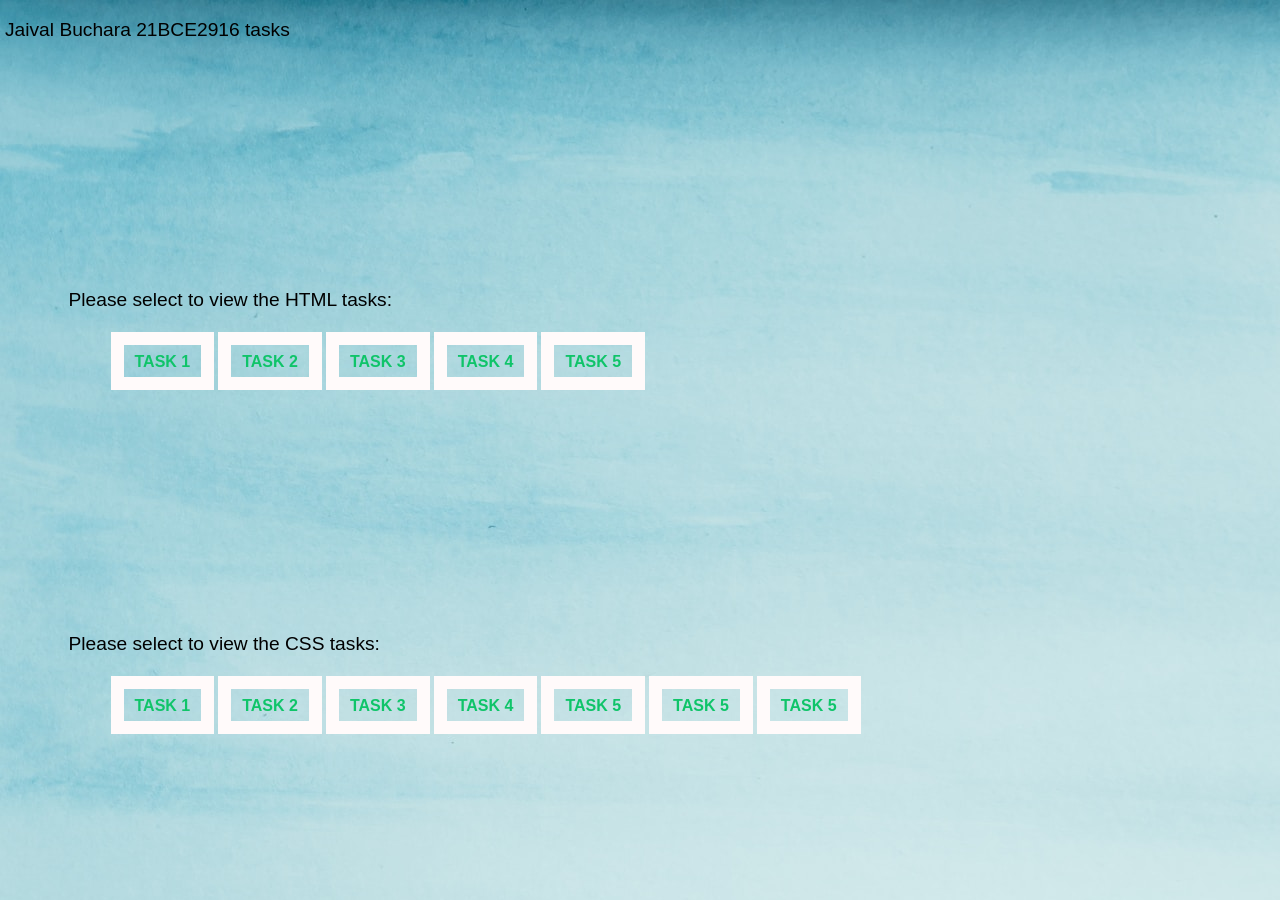
<file: index.html>
<!DOCTYPE html>
<html lang="en">
<head>
    <meta charset="UTF-8">
    <meta name="viewport" content="width=device-width, initial-scale=1.0">
    <title>Ethnus Mern FS</title>
    <link rel="stylesheet" href="index.css">
</head>
<body>
    <p>Jaival Buchara 21BCE2916 tasks</p>
    <div>
        Please select to view the HTML tasks:
        
        <ul id="lb">
            <li>
                <button>
                    <a href="HTML/task1/t1.html" target="_blank">TASK 1</a>
                </button>
                
            </li>
            <li>
                <button>
                    <a href="HTML/task2/t2.html" target="_blank">TASK 2</a>
                </button>
            </li>
            <li>
                <button>
                    <a href="HTML/task3/t3.html" target="_blank">TASK 3</a>
                </button>
            </li>
            <li>
                <button>
                    <a href="HTML/task4/t4.html" target="_blank">TASK 4</a>
                </button>
            </li>
            <li>
                <button>
                    <a href="HTML/task5/t5.html" target="_blank">TASK 5</a>
                </button>
            </li>
        </ul>
    </div>
    
    <div >
        Please select to view the CSS tasks:
        
        <ul id="lb">
            <li>
                <button>
                    <a href="CSS/task1/t1.html" target="_blank">TASK 1</a>
                </button>
                
            </li>
            <li>
                <button>
                    <a href="CSS/task2/t2.html" target="_blank">TASK 2</a>
                </button>
            </li>
            <li>
                <button>
                    <a href="CSS/task3/t3.html" target="_blank">TASK 3</a>
                </button>
            </li>
            <li>
                <button>
                    <a href="CSS/task4/t4.html" target="_blank">TASK 4</a>
                </button>
            </li>
            <li>
                <button>
                    <a href="CSS/task5/t5.html" target="_blank">TASK 5</a>
                </button>
            </li>
            <li>
                <button>
                    <a href="CSS/task6/t5.html" target="_blank">TASK 5</a>
                </button>
            </li>
            <li>
                <button>
                    <a href="CSS/task7/t5.html" target="_blank">TASK 5</a>
                </button>
            </li>
        </ul>
    </div>
    
    
</body>
</html>
</file>
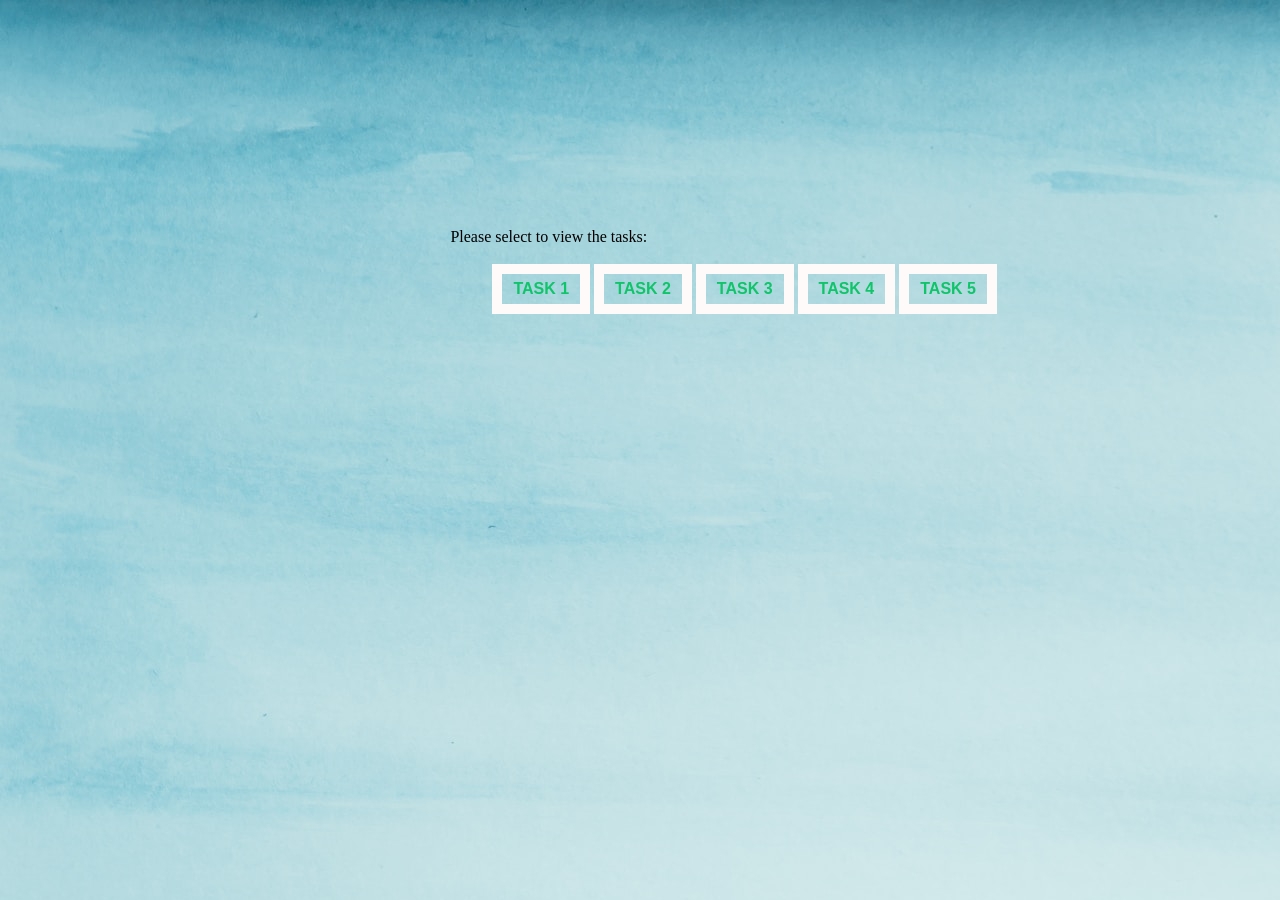
<file: index/index.html>
<!DOCTYPE html>
<html lang="en">
<head>
    <meta charset="UTF-8">
    <meta name="viewport" content="width=device-width, initial-scale=1.0">
    <title>Ethnus Mern FS</title>
    <link rel="stylesheet" href="index.css">
</head>
<body>
    <div class = "basichead center">
        Please select to view the tasks:
        <ul id="lb">
            <li>
                <button>
                    <a href="../task1/t1.html" target="_blank">TASK 1</a>
                </button>
                
            </li>
            <li>
                <button>
                    <a href="../task2/t2.html" target="_blank">TASK 2</a>
                </button>
            </li>
            <li>
                <button>
                    <a href="../task3/t3.html" target="_blank">TASK 3</a>
                </button>
            </li>
            <li>
                <button>
                    <a href="../task4/t4.html" target="_blank">TASK 4</a>
                </button>
            </li>
            <li>
                <button>
                    <a href="../task5/t5.html" target="_blank">TASK 5</a>
                </button>
            </li>
        </ul>
    </div>
    <ul>

    </ul>   
    
    
</body>
</html>
</file>
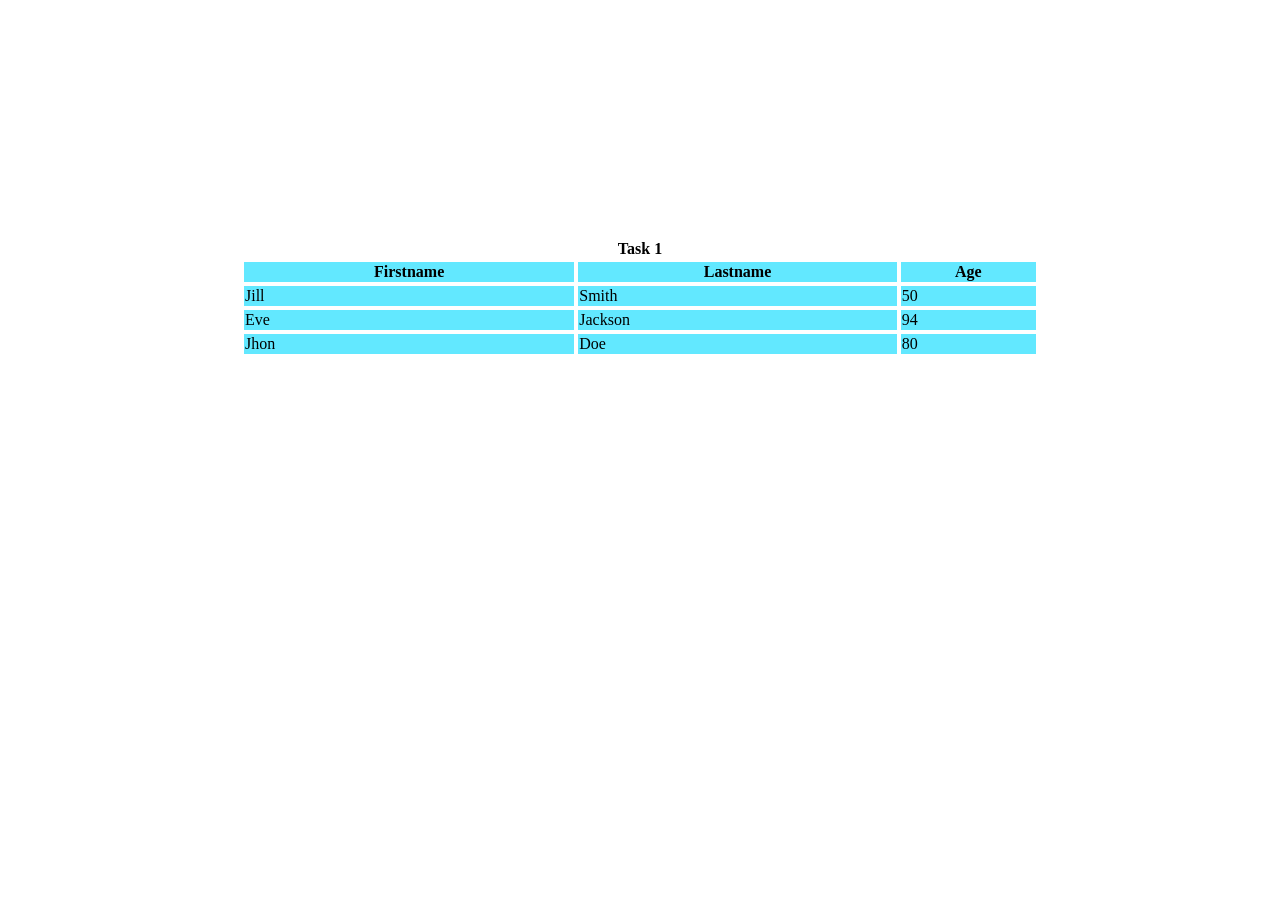
<file: task1/t1.html>
<!DOCTYPE html>
<html lang="en">
<head>
    <meta charset="UTF-8">
    <meta name="viewport" content="width=device-width, initial-scale=1.0">
    <title>Ethnus Task 1</title>
    <link rel = "stylesheet" href="t1.css">
</head>
<body>
    <table>
        <caption class="heading"><strong>Task 1</strong></caption>
        <tr>
            <th>Firstname</th>
            <th>Lastname</th>
            <th>Age</th>
        </tr>
        <tr>
            <td>Jill</td>
            <td>Smith</td>
            <td>50</td>
        </tr>
        <tr>
            <td>Eve</td>
            <td>Jackson</td>
            <td>94</td>
        </tr>
        <tr>
            <td>Jhon</td>
            <td>Doe</td>
            <td>80</td>
        </tr>
    </table>
</body>
</html>
</file>
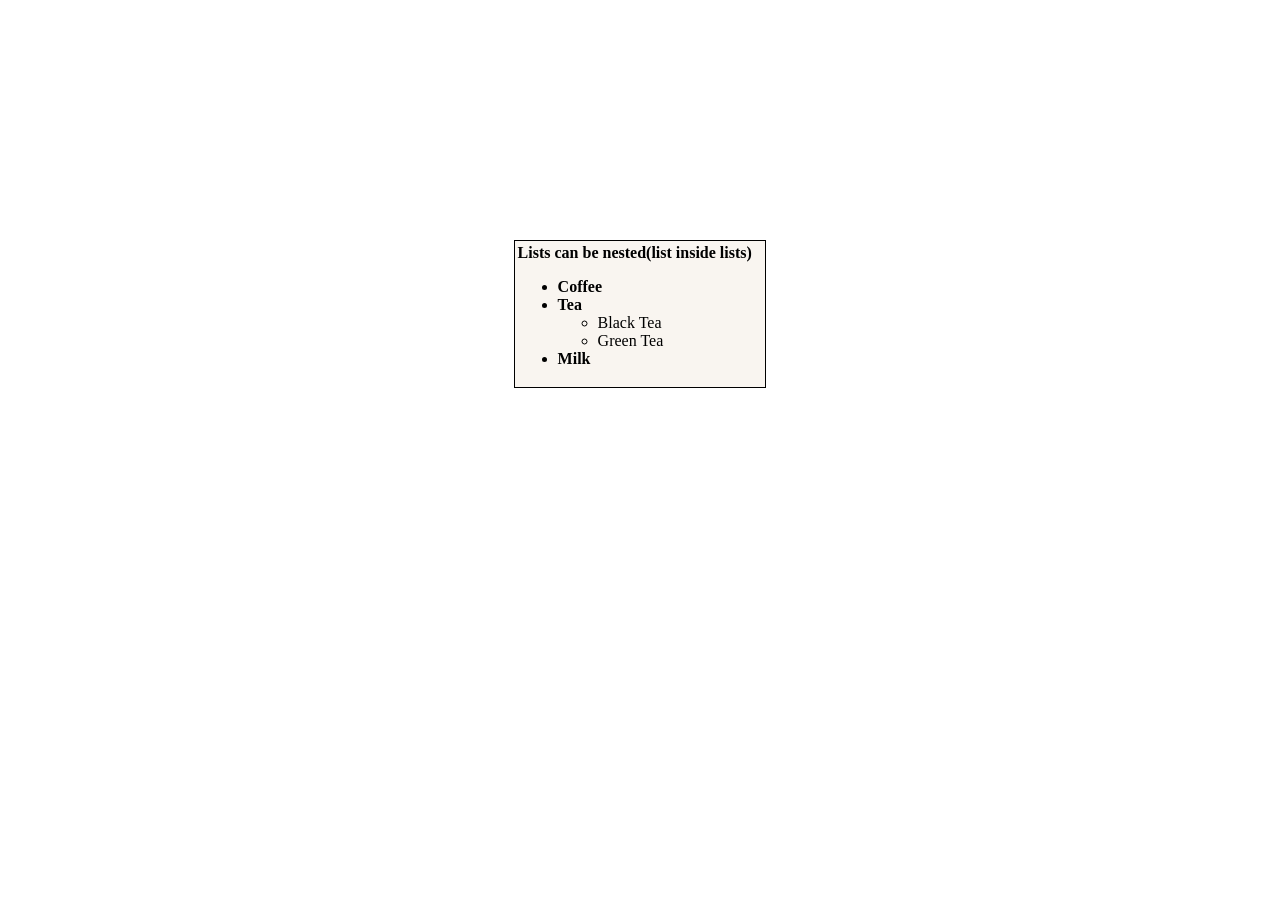
<file: task2/t2.html>
<!DOCTYPE html>
<html lang="en">
<head>
    <meta charset="UTF-8">
    <meta name="viewport" content="width=device-width, initial-scale=1.0">
    <title>Ethnus Task 2</title>
    <link rel="stylesheet" href="t2.css">
</head>
<body>
    <div class = "box">
        <span>Lists can be nested(list inside lists)</span>
        <ul id = "outer">
            <li>Coffee</li>
            <li>Tea</li>
            <ul id = "inner">
                <li>Black Tea</li>
                <li>Green Tea</li>
            </ul>
            <li>Milk</li>
        </ul>
    </div>
</body>
</html>
</file>
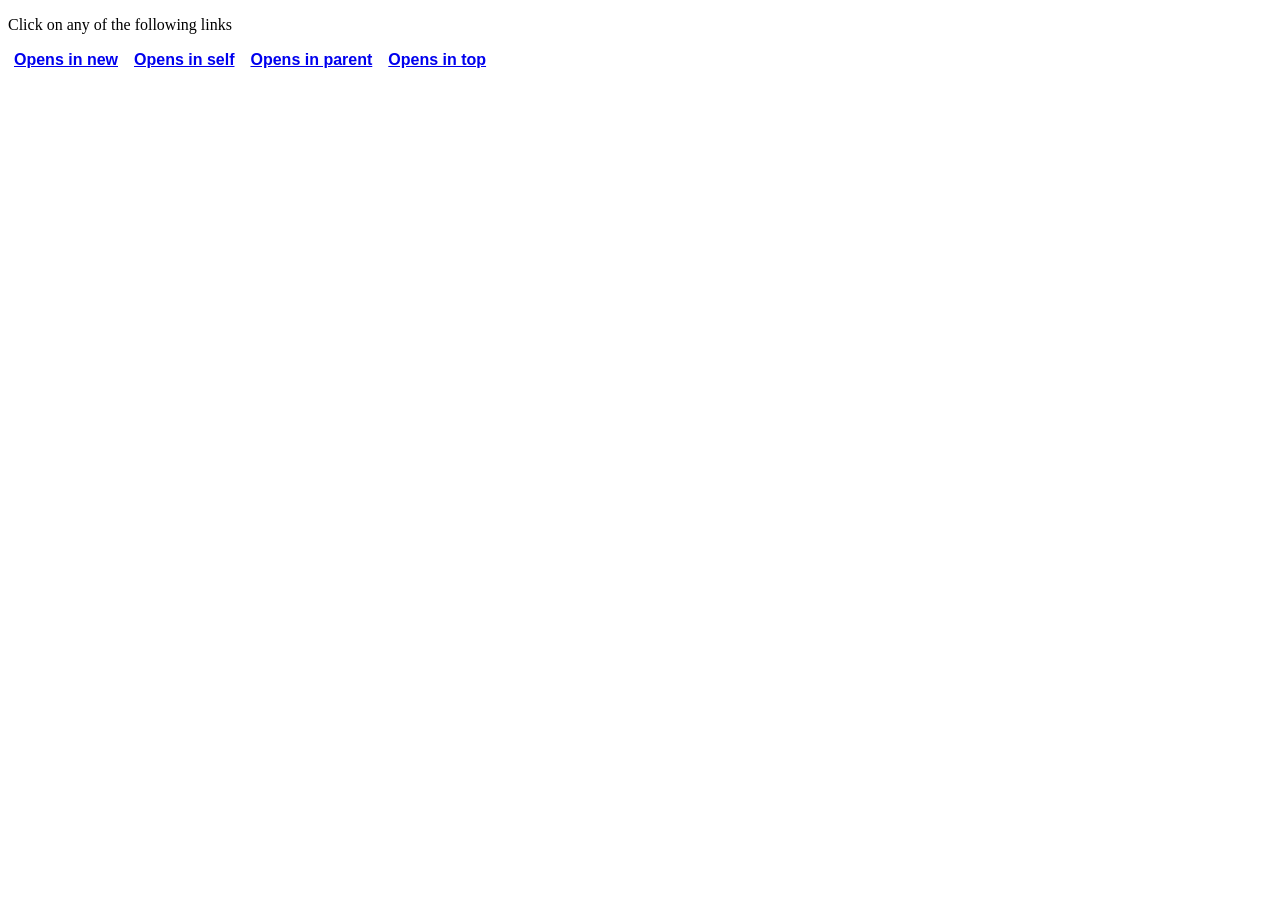
<file: task3/t3.html>
<!DOCTYPE html>
<html lang="en">
<head>
    <meta charset="UTF-8">
    <meta name="viewport" content="width=device-width, initial-scale=1.0">
    <title>Ethnus Task 3</title>
    <link rel = "stylesheet" href = "t3.css">
</head>
<body>
    <div id="box">
        <div id="para">
            <p>Click on any of the following links</p>
                <span><button class="buttoncontainer"><a href="https://www.youtube.com/" target="_blank">Opens in new</a></button></span>
                <span><button class="buttoncontainer"><a href="https://www.youtube.com/" target="_self">Opens in self</a></button></span>
                <span><button class="buttoncontainer"><a href="https://www.youtube.com/" target="_parent">Opens in parent</a></button></span>
                <span><button class="buttoncontainer"><a href="https://www.youtube.com/" target="_top">Opens in top</a></button></span>
        </div>
    </div>
</body>
</html>
</file>
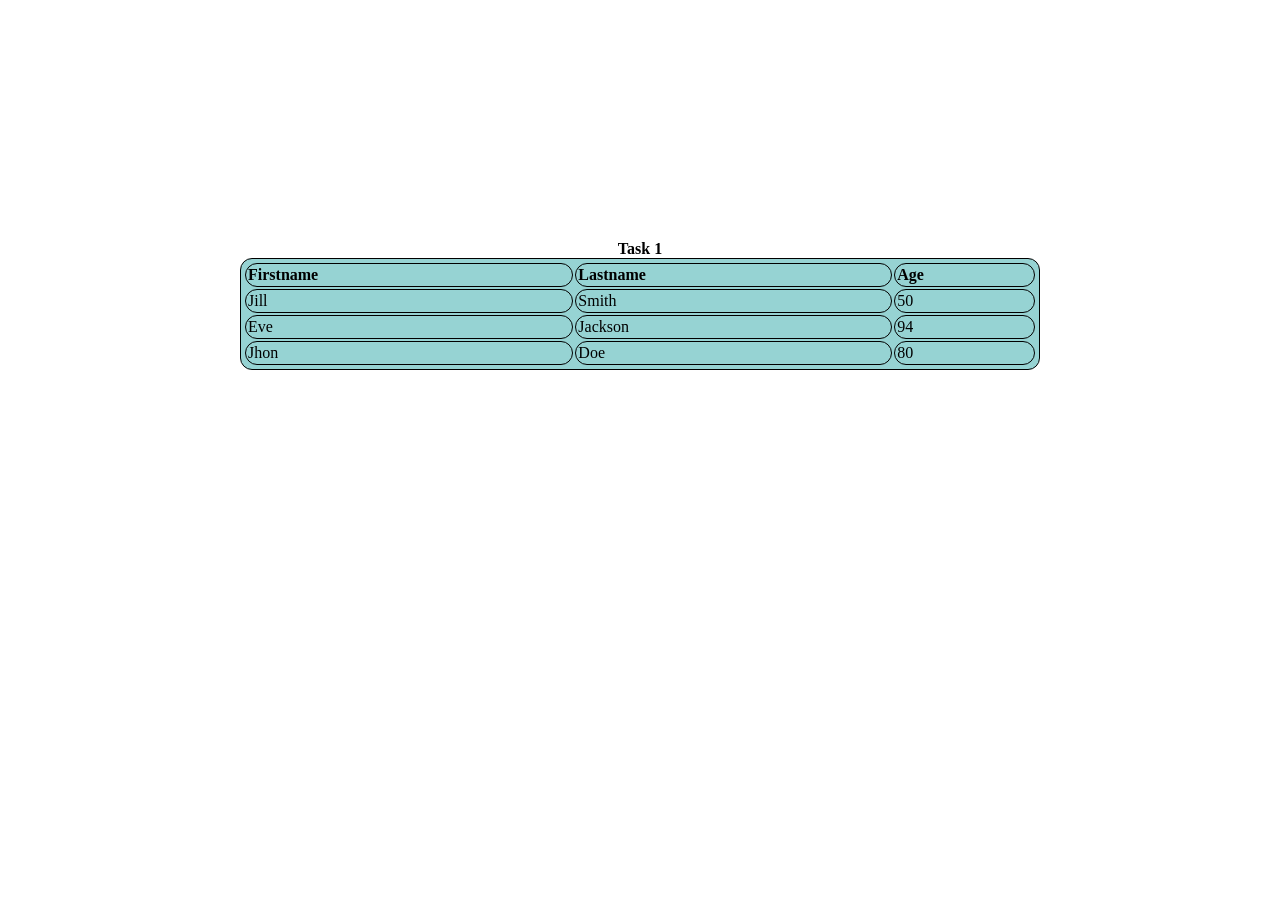
<file: CSS/task1/t1.html>
<!DOCTYPE html>
<html lang="en">

<head>
    <meta charset="UTF-8">
    <meta name="viewport" content="width=device-width, initial-scale=1.0">
    <title>CSS TASK 1</title>
    <style>
        table {
            width: 50rem;
            margin-left: auto;
            margin-right: auto;
            margin-top: 15rem;
            margin-bottom: auto;
            background-color: rgb(150 211 211);
            border: 1.2px solid black;
            padding: 2px;
            border-radius: 12px;
        }

        th,
        td {
            padding: 2px;
            margin: 4px;
            border: 1.2px solid black;
            text-align: left;
            border-radius: 12px;
        }
    </style>
</head>

<body>
    <table>
        <caption><strong>Task 1</strong></caption>
        <tr>
            <th>Firstname</th>
            <th>Lastname</th>
            <th>Age</th>
        </tr>
        <tr>
            <td>Jill</td>
            <td>Smith</td>
            <td>50</td>
        </tr>
        <tr>
            <td>Eve</td>
            <td>Jackson</td>
            <td>94</td>
        </tr>
        <tr>
            <td>Jhon</td>
            <td>Doe</td>
            <td>80</td>
        </tr>
    </table>
</body>

</html>
</file>
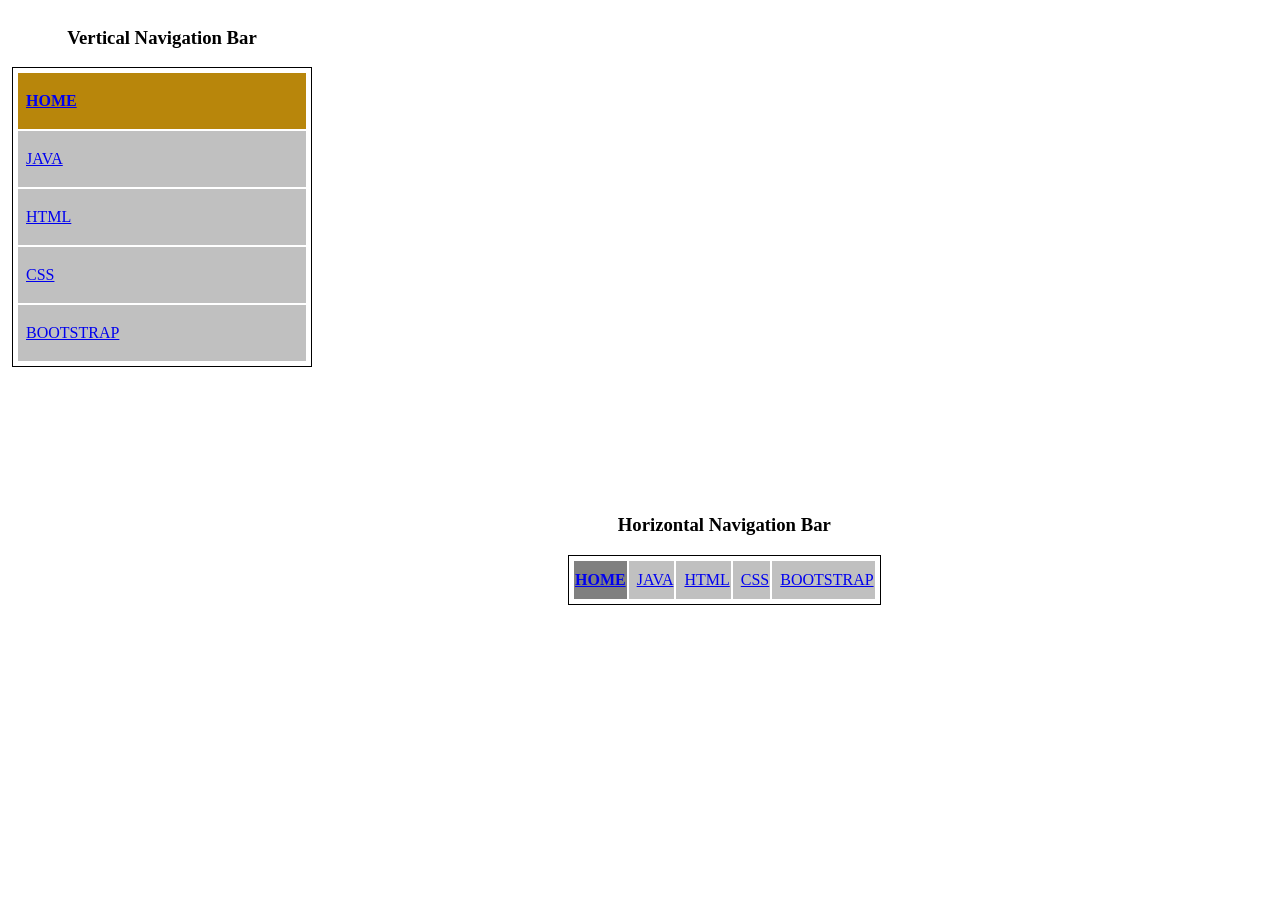
<file: CSS/task2/t2.html>
<!DOCTYPE html>
<html lang="en">

<head>
    <meta charset="UTF-8">
    <meta name="viewport" content="width=device-width, initial-scale=1.0">
    <title>Ethnus CSS TASK 2</title>
    <style>
        #t1 {
            border: 1px solid black;
            border-collapse: separate;
            border-spacing: 2px;
            padding: 3px;
            margin: 4px;
            width: 300px;
            height: 300px;
            text-align: left;
        }

        #t1 tr,
        td {
            padding-left: 8px;
            margin: 4px;
            background-color: aqua;
            color: blue;
        }

        #t1 th {
            padding-left: 8px;
            background-color: darkgoldenrod;
            color: white;
        }

        #t2 {
            border: 1px solid black;
            border-collapse: separate;
            border-spacing: 2px;
            padding: 3px;
            margin-top: 8rem;
            margin-left: 35rem;
            width: 300px;
            height: 50px;
            text-align: center;
        }

        #t2 th {
            background-color: gray;
            color: white;
        }

        #t2 tr,
        td {
            background-color: silver;
        }
    </style>
</head>

<body>
    <table id="t1">
        <caption>
            <h3>Vertical Navigation Bar</h3>
        </caption>
        <tr>
            <th>
                <a href="../index.html">HOME</a>
            </th>
        </tr>
        <tr>
            <td>
                <a href="example.com">JAVA</a>
            </td>
        </tr>
        <tr>
            <td>
                <a href="example.com">HTML</a>
            </td>
        </tr>
        <tr>
            <td>
                <a href="example.com">CSS</a>
            </td>
        </tr>
        <tr>
            <td>
                <a href="example.com">BOOTSTRAP</a>
            </td>
        </tr>
    </table>

    <table id="t2">
        <caption>
            <h3>Horizontal Navigation Bar</h3>
        </caption>
        <tr>
            <th><a href="../index.html">HOME</a></th>
            <td><a href="example.com">JAVA</a></td>
            <td><a href="example.com">HTML</a></td>
            <td><a href="example.com">CSS</a></td>
            <td><a href="example.com">BOOTSTRAP</a></td>
        </tr>
    </table>
</body>

</html>
</file>
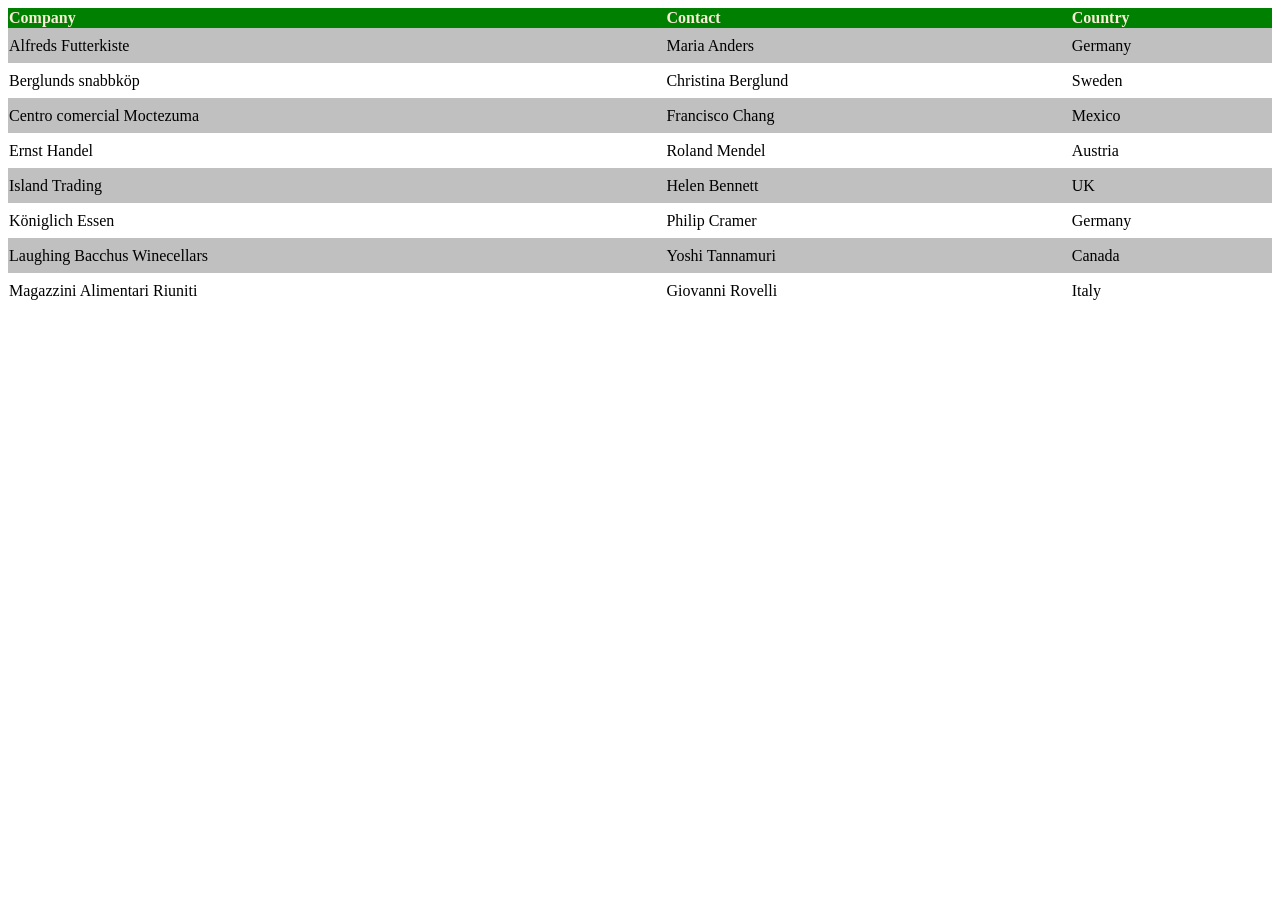
<file: CSS/task3/t3.html>
<!DOCTYPE html>
<html lang="en">
<head>
    <meta charset="UTF-8">
    <meta name="viewport" content="width=device-width, initial-scale=1.0">
    <title>ETHNUS CSS TASK 3</title>
    <style>
        table{
            width: 100%;
            border-collapse: collapse;
            text-align: left;
            height: 300px;
        }
        table thead{
            background-color: green;
            color: antiquewhite;
            padding: 12px;
        }
        table tbody tr:hover{
            background-color: aquamarine;
            cursor: pointer;
        }
        table tbody tr:nth-child(odd){
            background-color: silver;
        }

    </style>
</head>
<body>
    <table>
        <thead>
            <tr>
                <th>Company</th>
                <th>Contact</th>
                <th>Country</th>
            </tr>
        </thead>
        <tbody>
            <tr>
                <td>Alfreds Futterkiste</td>
                <td>Maria Anders</td>
                <td>Germany</td>
              </tr>
              <tr>
                <td>Berglunds snabbköp</td>
                <td>Christina Berglund</td>
                <td>Sweden</td>
              </tr>
              <tr>
                <td>Centro comercial Moctezuma</td>
                <td>Francisco Chang</td>
                <td>Mexico</td>
              </tr>
              <tr>
                <td>Ernst Handel</td>
                <td>Roland Mendel</td>
                <td>Austria</td>
              </tr>
              <tr>
                <td>Island Trading</td>
                <td>Helen Bennett</td>
                <td>UK</td>
              </tr>
              <tr>
                <td>Königlich Essen</td>
                <td>Philip Cramer</td>
                <td>Germany</td>
              </tr>
              <tr>
                <td>Laughing Bacchus Winecellars</td>
                <td>Yoshi Tannamuri</td>
                <td>Canada</td>
              </tr>
              <tr>
                <td>Magazzini Alimentari Riuniti</td>
                <td>Giovanni Rovelli</td>
                <td>Italy</td>
              </tr>
        </tbody>
    </table>
</body>
</html>
</file>
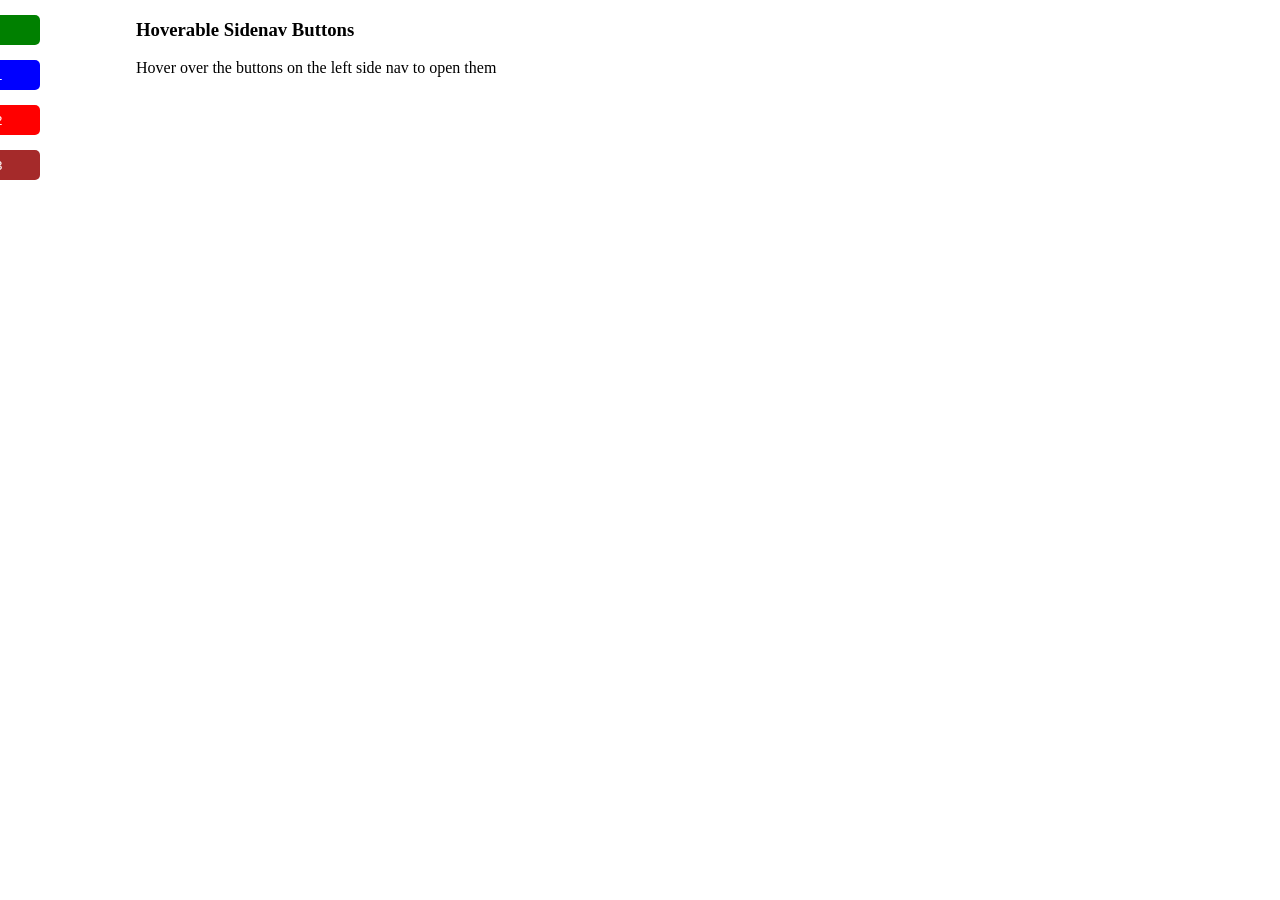
<file: CSS/task4/t4.html>
<!DOCTYPE html>
<html lang="en">
<head>
    <meta charset="UTF-8">
    <meta name="viewport" content="width=device-width, initial-scale=1.0">
    <title>ETHNUS CSS TASK 4</title>
    <link rel="stylesheet" href="t4.css">
</head>
<body>
    <div id="bod">
        <h3>Hoverable Sidenav Buttons</h3>
        <p>Hover over the buttons on the left side nav to open them</p>
    </div>
    <div class="sidenav">
        <a href="../../index.html"><button id="home">HOME  </button></a><br>
        <a href="../task1/t1.html"><button id = "t1">TASK 1</button></a><br>
        <a href="../task2/t2.html"><button id = "t2">TASK 2</button></a><br>
        <a href="../task3/t3.html"><button id = "t3">TASK 3</button></a><br>
    </div>
    
</body>
</html>
</file>
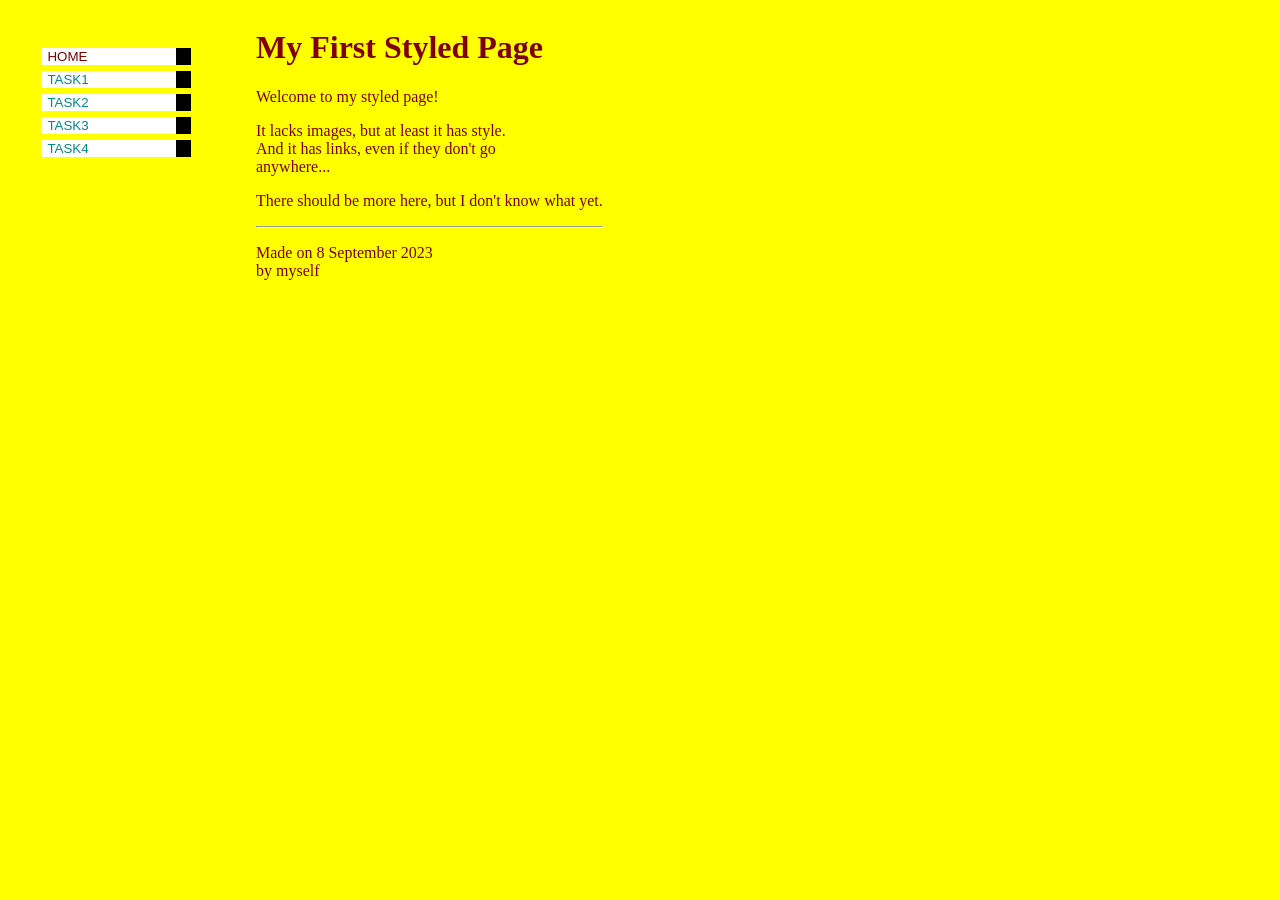
<file: CSS/task5/t5.html>
<!DOCTYPE html>
<html lang="en">

<head>
    <meta charset="UTF-8">
    <meta name="viewport" content="width=device-width, initial-scale=1.0">
    <title>ETHNUS CSS TASK 5</title>
    <link rel="stylesheet" href="t5.css">
</head>

<body>
    <div class="flex-container">
        <div id="sidenav">
            <a href="../../index.html"><button id="home">HOME</button></a>
            <a href="../task1/t1.html"><button>TASK1</button></a>
            <a href="../task2/t2.html"><button>TASK2</button></a>
            <a href="../task3/t3.html"><button>TASK3</button></a>
            <a href="../task4/t4.html"><button>TASK4</button></a>
        </div>
        <div id="main">
            <div id="head">
                <h1>My First Styled Page</h1>
            </div>
            <div id="body">
                <p> Welcome to my styled page!</p>
                <p> It lacks images, but at least it has style. <br>
                    And it has links, even if they don't go <br>
                    anywhere...</p>
                <p>
                    There should be more here, but I don't know what yet.
                </p>
            </div>
            <div id="foot">
                <hr>
                <p>Made on 8 September 2023<br>by myself</p>
            </div>
        </div>
    </div>

</body>

</html>
</file>
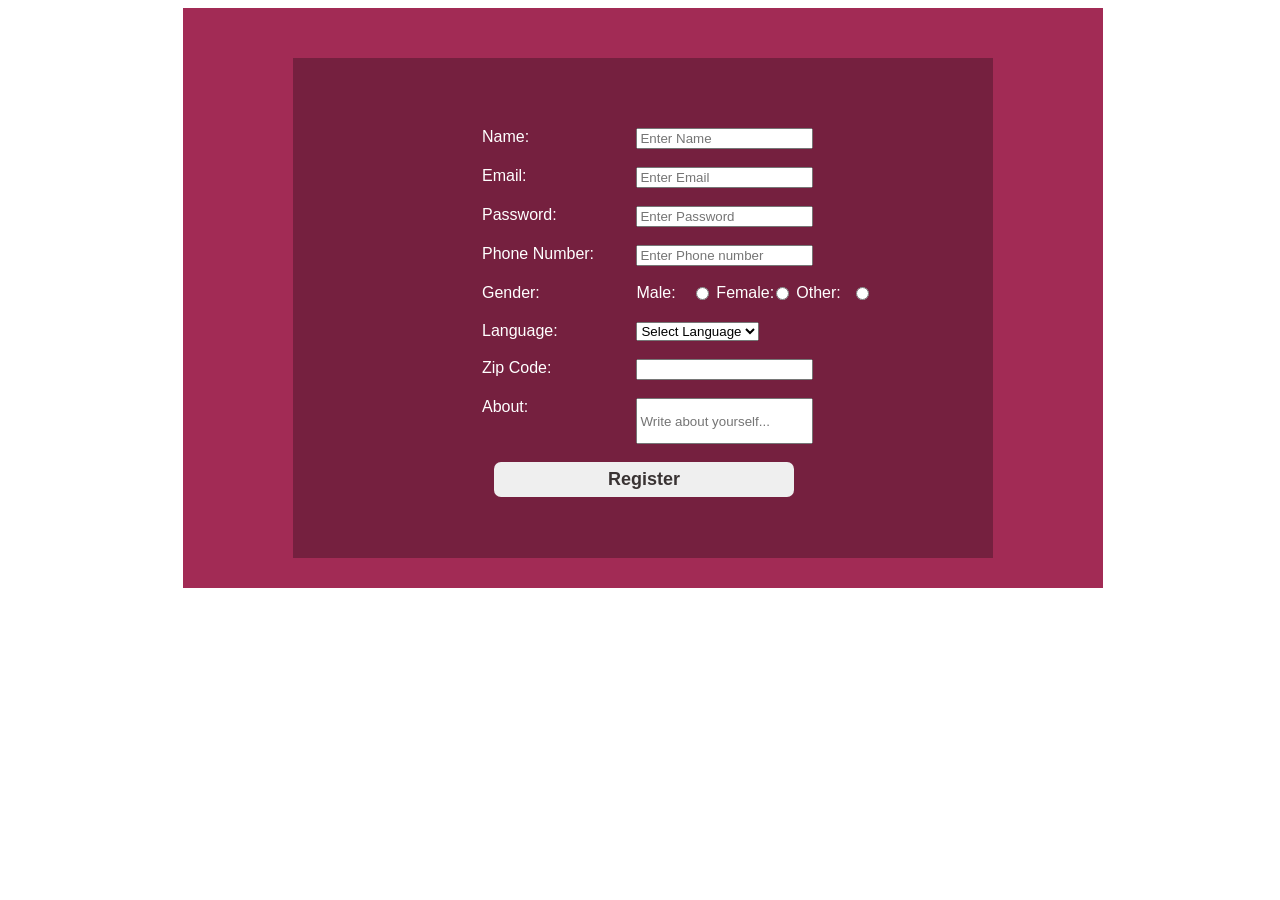
<file: CSS/task7/t7.html>
<!DOCTYPE html>
<html lang="en">

<head>
    <meta charset="UTF-8">
    <meta name="viewport" content="width=device-width, initial-scale=1.0">
    <title>ETHNUS CSS TASK 7</title>
    <link rel="stylesheet" href="t7.css">
</head>

<body>
    <div id="bg">
        <div id="bg1">
            <form action="/action_page.php" id="form1">
                <label for="name">Name:</label>
                <input type="text" placeholder="Enter Name" id="name" name="name">
                <br><br>
                <label for="email">Email:</label>
                <input type="email" placeholder="Enter Email" id="email" name="email">
                <br><br>
                <label for="pass">Password:</label>
                <input type="password" placeholder="Enter Password" id="pass" name="pass">
                <br><br>
                <label for="phone">Phone Number:</label>
                <input type="tel" id="phone" placeholder="Enter Phone number" name="phone" pattern="[1-9]{1}[0-9]{9}">
                <br><br>
                <label>Gender:</label>
                <label for="male" class="gender-checkbox">Male:</label>
                <input type="radio" id="male" name="sex">
                <label for="female" class="gender-checkbox">Female:</label>
                <input type="radio" id="female" name="sex">
                <label for="other" class="gender-checkbox">Other:</label>
                <input type="radio" id="other" name="sex">
                <br><br>
                <label for="lang">Language:</label>
                <select id="lang" name="lang">
                    <option value="lang">Select Language</option>
                    <option value="English">English</option>
                    <option value="Hindi">Hindi</option>
                    <option value="German">German</option>
                </select>
                <br><br>
                <label for="zip">Zip Code:</label>
                <input type="text" id="zip" name="zip">
                <br><br>
                <label for="abt">About:</label>
                <input type="text" placeholder="Write about yourself..." id="abt" name="abt">
                <br><br>

                <button id="rbut">Register</button>

            </form>
        </div>
    </div>
</body>

</html>
</file>
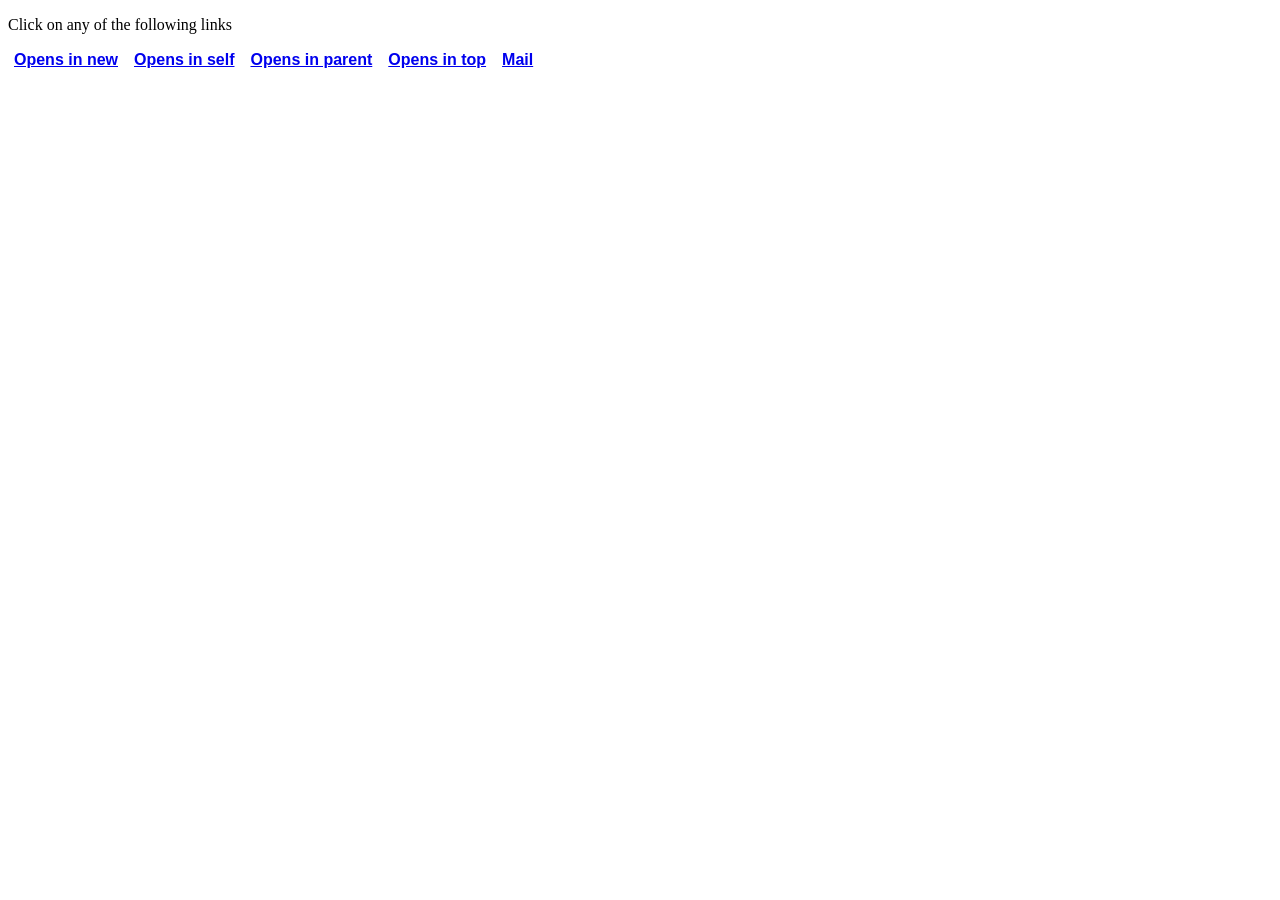
<file: HTML/task3/t3.html>
<!DOCTYPE html>
<html lang="en">
<head>
    <meta charset="UTF-8">
    <meta name="viewport" content="width=device-width, initial-scale=1.0">
    <title>Ethnus Task 3</title>
    <link rel = "stylesheet" href = "t3.css">
</head>
<body>
    <div id="box">
        <div id="para">
            <p>Click on any of the following links</p>
                <span><button class="buttoncontainer"><a href="https://www.youtube.com/" target="_blank">Opens in new</a></button></span>
                <span><button class="buttoncontainer"><a href="https://www.youtube.com/" target="_self">Opens in self</a></button></span>
                <span><button class="buttoncontainer"><a href="https://www.youtube.com/" target="_parent">Opens in parent</a></button></span>
                <span><button class="buttoncontainer"><a href="https://www.youtube.com/" target="_top">Opens in top</a></button></span>
                <span><button class="buttoncontainer"><a href="mailto:jaival.buchara2021@gmail.com" >Mail</a></button></span>
        </div>
    </div>
</body>
</html>
</file>
<file: index.css>
body{
    background-image: url(images/bgimg1.jpg);
    font-family: Impact, Haettenschweiler, 'Arial Narrow Bold', sans-serif;
    font-size: larger;
    color: black;
    margin: 5px;
    padding: auto;   
    
}

button {
    border: none;
    background-color: transparent;
    color: snow;
    text-align: center;
    text-decoration: none;
    display: inline-block;
    font-size: 16px;
    cursor: pointer;
    font-weight: bolder;
}
#lb li{
    float:inline-start;
    list-style: none;
    margin: 2px;
    padding: 5px;
    border: 1cap solid snow;
}

#lb li a {
    text-decoration: none;
    color: #0fc469;
    display: block;
  }
  
  #lb li a:hover {
    text-decoration: none;
    color: #963535;
    background-color: #33B5E5;
  }
div{
    margin: 12px;
    margin-top: 18%;
    margin-left: 5%;
    float: left;
    
}
</file>
<file: index/index.css>
body{
    background-image: url(images/bgimg1.jpg);
}
.basichead{
    font-family: 'Times New Roman', Times, serif;
    margin: 5px;
    padding: auto;   
}
.center{
    margin-top: 18%;
    margin-left: 35%;
    
}
button {
    border: none;
    background-color: transparent;
    color: snow;
    text-align: center;
    text-decoration: none;
    display: inline-block;
    font-size: 16px;
    cursor: pointer;
    font-weight: bolder;
}
#lb li{
    float:inline-start;
    list-style: none;
    margin: 2px;
    padding: 5px;
    border: 1cap solid snow;
}

#lb li a {
    text-decoration: none;
    color: #0fc469;
    display: block;
  }
  
  #lb li a:hover {
    text-decoration: none;
    color: #963535;
    background-color: #33B5E5;
  }
</file>
<file: task1/t1.css>
table{
    width: 50rem;
    border: 1.2px solid white;
    margin-left: auto;
    margin-right: auto;
    margin-top: 15rem;
    margin-bottom: auto;

}
th{
    text-align: center;
    border: 1.2px solid white;
    background-color: rgb(98, 232, 255); 
    
}
td{
    border: 1.2px solid white;
    background-color: rgb(98, 232, 255); 
    text-align:left;

}
tr{
    width: 5000px;
}
</file>
<file: task2/t2.css>
.box{
    margin-top: 15rem;
    margin-left: 40%;
    margin-right: 40%;
    border: 1px solid black;
    padding: 3px;
    background-color: rgba(249, 245, 240, 0.964);
    font-family: 'Times New Roman', Times, serif;
    font-weight: bold;
}

#outer{
    list-style-type: disc;
}

#inner{
    list-style-type: circle;
    font-weight: lighter;
}
</file>
<file: task3/t3.css>
.box{
    margin-top: 25%;
    margin: left right auto;
    border: 1px solid black;
    padding: 3px;
    color: antiquewhite;
}

#para{
    font-family: 'Times New Roman', Times, serif;
    font-size: medium;
    
}

.buttoncontainer {
    border: none;
    background-color: transparent;
    display: flex;
    color: snow;
    text-align: center;
    text-decoration: none;
    display: inline-block;
    font-size: 16px;
    cursor: pointer;
    font-weight: bolder;
}

a:hover {
    text-decoration: none;
    color: #963535;
    background-color: #33B5E5;
}
</file>
<file: CSS/task4/t4.css>
.sidenav button{
    display: block;
    position: absolute;
    left: -80px;
    transition: 0.3s;
    width: 120px;
    height: 30px;
    overflow:auto;
    border: none;
    border-radius: 0 5px 5px 0;
}
#bod{
    margin-left: 8rem;
}


#home{
    top: 15px;
    background-color: green;
}
button{
    text-decoration: none;
    color: white;
}
button:hover{
    left: 0;
    cursor: pointer;
}

#t1{
    top:60px;
    background-color: blue;
}

#t2{
    top:105px;
    background-color: red;
}

#t3{
    background-color: brown;
    top:150px;
}
</file>
<file: CSS/task5/t5.css>
body{
    background-color: yellow;
}
.flex-container{
    display: flex;
    flex-flow: row;

}

#sidenav{
    display: flexbox;
    width: 150px;
    height: 100%;
    position: fixed;
    flex-direction: column;
    left: 3%;
    top: 5%;
}

#sidenav button{
    width: 150px;
    background: linear-gradient(to right, white 90%, black 10%);
    transition: 0.3s;
    border: none;
    margin: 3px;
    margin-right: none;
    text-decoration: none;
    color: darkcyan;
    text-align: left;
}
#sidenav #home {
    color: maroon;
}
#sidenav button:hover{
    background: linear-gradient(to left,white 10%,black 90% );
    cursor: pointer;
}

#main{
    margin-left :248px ;
    display: block;
    color: maroon;
}
</file>
<file: CSS/task7/t7.css>
#bg {
    background-color: #A22B55;
    padding: 10px;
    width: 900px;
    display: flex;
    flex-wrap: wrap;
    height: 480px;
    margin-left: 175px;
    padding-top: 50px;
    padding-bottom: 50px;
}

#bg1 {
    font-family: Arial, Helvetica, sans-serif;
    width: 700px;
    height: 500px;
    padding: auto;
    margin-left: 100px;
    align-items: center;
    background-color: #75203F;
}

#form1 {
    display: inline-block;
    padding-left: 27%;
    padding-top: 10%;
    color: white;
}

label {

    width: 150px;
    display: inline-block;
    vertical-align: top;
}

.gender-checkbox {
    width: 40px;
    border-radius: 50%;
    margin-right: 10px;

}

#rbut {
    align-items: center;
    width: 300px;
    margin-left: 12px;
    height: 35px;
    color: rgb(57, 51, 51);
    font-weight: bold;
    font-size: large;
    border-radius: 7px;
    border: none;


}

#rbut:hover {
    background-color: rgba(31, 30, 30, 0.776);
    color: white;
}

#abt {
    align-items: flex-start;

    height: 40px;
}
</file>
<file: HTML/task3/t3.css>
.box{
    margin-top: 25%;
    margin: left right auto;
    border: 1px solid black;
    padding: 3px;
    color: antiquewhite;
}

#para{
    font-family: 'Times New Roman', Times, serif;
    font-size: medium;
    
}

.buttoncontainer {
    border: none;
    background-color: transparent;
    display: flex;
    color: snow;
    text-align: center;
    text-decoration: none;
    display: inline-block;
    font-size: 16px;
    cursor: pointer;
    font-weight: bolder;
}

a:hover {
    text-decoration: none;
    color: #963535;
    background-color: #33B5E5;
}
</file>
